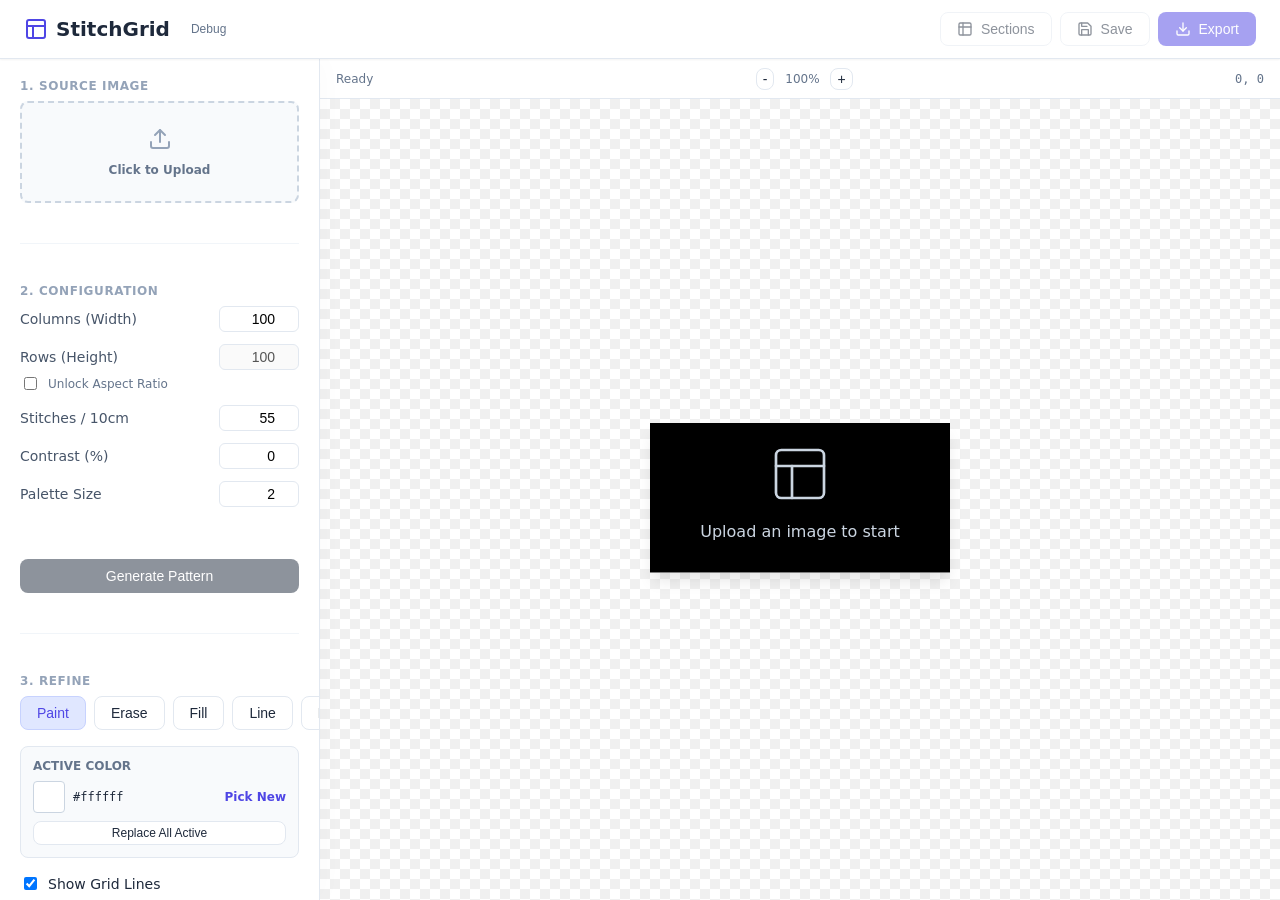
<file: index.html>
<!DOCTYPE html>
<html lang="en">
<head>
    <meta charset="UTF-8">
    <meta name="viewport" content="width=device-width, initial-scale=1.0">
    <title>StitchGrid - Offline & Fast</title>
    <link rel="stylesheet" href="style.css">
</head>
<body>

    <!-- Header -->
    <header>
        <div style="display:flex; align-items:center; gap:8px;">
            <svg xmlns="http://www.w3.org/2000/svg" width="24" height="24" viewBox="0 0 24 24" fill="none" stroke="#4f46e5" stroke-width="2" stroke-linecap="round" stroke-linejoin="round"><rect width="18" height="18" x="3" y="3" rx="2"/><path d="M3 9h18"/><path d="M9 21V9"/></svg>
            <h1>StitchGrid</h1>
            <button id="debugBtn" class="debug-btn" title="Show system info">Debug</button>
        </div>
        <div style="display:flex; gap:8px;">
             <button id="exportSectionsBtn" disabled>
                <svg xmlns="http://www.w3.org/2000/svg" width="16" height="16" viewBox="0 0 24 24" fill="none" stroke="currentColor" stroke-width="2" stroke-linecap="round" stroke-linejoin="round"><rect width="18" height="18" x="3" y="3" rx="2"/><path d="M9 3v18"/><path d="M3 9h18"/></svg>
                Sections
            </button>
             <button id="saveBtn" disabled>
                <svg xmlns="http://www.w3.org/2000/svg" width="16" height="16" viewBox="0 0 24 24" fill="none" stroke="currentColor" stroke-width="2" stroke-linecap="round" stroke-linejoin="round"><path d="M19 21H5a2 2 0 0 1-2-2V5a2 2 0 0 1 2-2h11l5 5v11a2 2 0 0 1-2 2z"></path><polyline points="17 21 17 13 7 13 7 21"></polyline><polyline points="7 3 7 8 15 8"></polyline></svg>
                Save
            </button>
             <button id="exportBtn" class="primary" disabled>
                <svg xmlns="http://www.w3.org/2000/svg" width="16" height="16" viewBox="0 0 24 24" fill="none" stroke="currentColor" stroke-width="2" stroke-linecap="round" stroke-linejoin="round"><path d="M21 15v4a2 2 0 0 1-2 2H5a2 2 0 0 1-2-2v-4"/><polyline points="7 10 12 15 17 10"/><line x1="12" x2="12" y1="15" y2="3"/></svg>
                Export
            </button>
        </div>
    </header>

    <div class="main-container">
        
        <!-- Sidebar -->
        <aside>
            <!-- Upload -->
            <div>
                <h2>1. Source Image</h2>
                <label for="fileInput" class="upload-box">
                    <svg style="width:24px; height:24px; color:#94a3b8; margin-bottom:4px;" xmlns="http://www.w3.org/2000/svg" fill="none" viewBox="0 0 24 24" stroke="currentColor" stroke-width="2" stroke-linecap="round" stroke-linejoin="round"><path d="M21 15v4a2 2 0 0 1-2 2H5a2 2 0 0 1-2-2v-4"/><polyline points="17 8 12 3 7 8"/><line x1="12" x2="12" y1="3" y2="15"/></svg>
                    <div class="upload-text"><strong>Click to Upload</strong></div>
                    <input id="fileInput" type="file" class="hidden" accept="image/*,.json" />
                </label>
                <img id="sourcePreview" class="preview-img hidden" alt="Source">
            </div>

            <div class="divider"></div>

            <!-- Settings -->
            <div>
                <h2>2. Configuration</h2>
                
                <div class="control-row">
                    <label>Columns (Width)</label>
                    <input type="number" id="widthNum" min="1" max="5000" value="100">
                </div>

                <div class="control-row" style="margin-bottom:0.25rem;">
                    <label>Rows (Height)</label>
                    <input type="number" id="heightNum" min="1" max="5000" value="100" disabled>
                </div>
                
                <div style="display:flex; gap:0.5rem; align-items:center; margin-bottom:0.75rem;">
                    <input type="checkbox" id="unlockRatio">
                    <label for="unlockRatio" style="font-size:0.75rem; color:#64748b;">Unlock Aspect Ratio</label>
                </div>

                <div class="control-row">
                    <label title="Stitches per 10cm">Stitches / 10cm</label>
                    <input type="number" id="densityNum" min="10" max="200" value="55">
                </div>

                <div class="control-row">
                    <label>Contrast (%)</label>
                    <input type="number" id="contrastNum" min="-50" max="100" value="0">
                </div>

                <div class="control-row">
                    <label>Palette Size</label>
                    <input type="number" id="colorCountNum" min="2" max="32" value="2">
                </div>

                <div id="paletteDisplay" class="palette"></div>

                <button id="processBtn" class="primary" style="width:100%; margin-top:1rem; background:#1e293b;" disabled>
                    Generate Pattern
                </button>
            </div>

            <div class="divider"></div>

            <!-- Tools -->
            <div>
                <h2>3. Refine</h2>
                
                <div style="display:flex; gap:0.5rem; margin-bottom:1rem;">
                    <button id="toolPencil" class="tool-btn active">Paint</button>
                    <button id="toolEraser" class="tool-btn">Erase</button>
                    <button id="toolFill" class="tool-btn">Fill</button>
                    <button id="toolLine" class="tool-btn">Line</button>
                    <button id="toolRectangle" class="tool-btn">Rectangle</button>
                </div>

                <div class="active-color-row">
                    <label style="font-size:0.75rem; font-weight:700; color:#64748b; text-transform:uppercase; display:block; margin-bottom:0.5rem;">Active Color</label>
                    <div style="display:flex; justify-content:space-between; align-items:center;">
                        <div style="display:flex; align-items:center; gap:0.5rem;">
                            <div id="activeColorDisplay" class="color-preview" style="background-color: #ffffff;"></div>
                            <span id="colorHex" style="font-family:monospace; font-size:0.75rem;">#ffffff</span>
                        </div>
                        <label style="color:var(--primary); font-size:0.75rem; font-weight:600; cursor:pointer;">
                            Pick New
                            <input type="color" id="colorPicker" value="#ffffff" style="opacity:0; width:1px; height:1px; position:absolute;">
                        </label>
                    </div>
                    <button id="batchReplaceBtn" style="width:100%; margin-top:0.5rem; font-size:0.75rem; padding:4px;">Replace All Active</button>
                </div>

                <div style="margin-top:1rem; display:flex; flex-direction:column; gap:0.5rem;">
                    <div style="display:flex; align-items:center; gap:0.5rem;">
                        <input type="checkbox" id="showGridLines" checked>
                        <label for="showGridLines" style="font-size:0.875rem;">Show Grid Lines</label>
                    </div>
                    <div style="display:flex; align-items:center; gap:0.5rem;">
                        <input type="checkbox" id="showSections">
                        <label for="showSections" style="font-size:0.875rem;">Mark 100x100 Blocks</label>
                    </div>
                </div>
            </div>
        </aside>

        <!-- Main -->
        <main>
            <div class="status-bar">
                <span id="statusText">Ready</span>
                <div style="display:flex; align-items:center; gap:0.5rem;">
                    <button id="zoomOutBtn" style="padding: 2px 6px;">-</button>
                    <span id="zoomLevel" style="width: 40px; text-align: center;">100%</span>
                    <button id="zoomInBtn" style="padding: 2px 6px;">+</button>
                </div>
                <span id="coordinates" style="font-family:monospace;">0, 0</span>
            </div>

            <div class="canvas-wrapper" id="canvasWrapper">
                <div style="position:relative; margin:auto;">
                    <canvas id="patternCanvas"></canvas>
                    
                    <!-- Empty State -->
                    <div id="emptyState" style="position:absolute; inset:0; display:flex; flex-direction:column; align-items:center; justify-content:center; color:#cbd5e1; pointer-events:none;">
                        <svg xmlns="http://www.w3.org/2000/svg" width="64" height="64" viewBox="0 0 24 24" fill="none" stroke="currentColor" stroke-width="1" stroke-linecap="round" stroke-linejoin="round"><rect width="18" height="18" x="3" y="3" rx="2"/><path d="M3 9h18"/><path d="M9 21V9"/></svg>
                        <p style="margin-top:1rem; font-weight:500;">Upload an image to start</p>
                    </div>
                </div>
            </div>
        </main>
    </div>

    <!-- Hidden canvas for processing -->
    <canvas id="processCanvas" class="hidden"></canvas>

    <script src="script.js"></script>
</body>
</html>
</file>
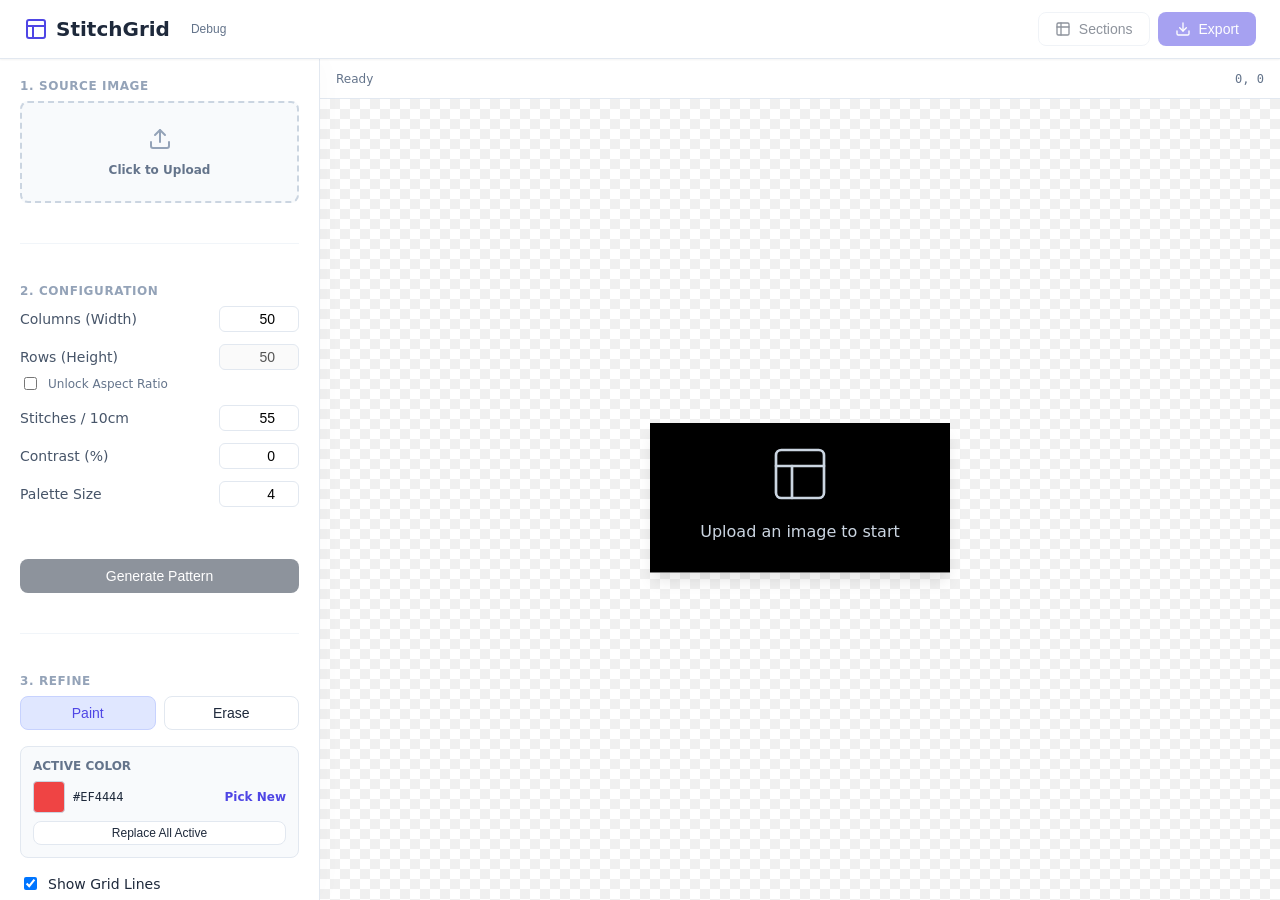
<file: stitchgrid.html>
<!DOCTYPE html>
<html lang="en">
<head>
    <meta charset="UTF-8">
    <meta name="viewport" content="width=device-width, initial-scale=1.0">
    <title>StitchGrid - Offline & Fast</title>
    <style>
        :root {
            --primary: #4f46e5;
            --primary-hover: #4338ca;
            --bg-body: #f8fafc;
            --bg-panel: #ffffff;
            --border: #e2e8f0;
            --text-main: #1e293b;
            --text-muted: #64748b;
            --danger: #ef4444;
        }

        * { box-sizing: border-box; }
        
        body {
            margin: 0;
            font-family: ui-sans-serif, system-ui, -apple-system, BlinkMacSystemFont, "Segoe UI", Roboto, "Helvetica Neue", Arial, sans-serif;
            background-color: var(--bg-body);
            color: var(--text-main);
            height: 100vh;
            display: flex;
            flex-direction: column;
            overflow: hidden;
        }

        /* --- Layout --- */
        header {
            background: var(--bg-panel);
            border-bottom: 1px solid var(--border);
            padding: 0.75rem 1.5rem;
            display: flex;
            align-items: center;
            justify-content: space-between;
            flex-shrink: 0;
            z-index: 30;
            box-shadow: 0 1px 2px 0 rgba(0, 0, 0, 0.05);
        }

        .main-container {
            display: flex;
            flex: 1;
            overflow: hidden;
            position: relative;
        }

        aside {
            width: 320px;
            background: var(--bg-panel);
            border-right: 1px solid var(--border);
            overflow-y: auto;
            flex-shrink: 0;
            display: flex;
            flex-direction: column;
            padding: 1.25rem;
            gap: 1.5rem;
            box-shadow: 4px 0 24px rgba(0,0,0,0.02);
            z-index: 20;
        }

        main {
            flex: 1;
            background: #f1f5f9;
            display: flex;
            flex-direction: column;
            position: relative;
            min-width: 0;
        }

        /* --- Components --- */
        h1 { font-size: 1.25rem; font-weight: 700; margin: 0; display: flex; align-items: center; gap: 0.5rem; color: var(--text-main); }
        h2 { font-size: 0.75rem; font-weight: 700; text-transform: uppercase; letter-spacing: 0.05em; color: #94a3b8; margin: 0 0 0.5rem 0; }
        
        button {
            cursor: pointer;
            border: 1px solid var(--border);
            background: var(--bg-panel);
            color: var(--text-main);
            padding: 0.5rem 1rem;
            border-radius: 0.5rem;
            font-size: 0.875rem;
            font-weight: 500;
            display: inline-flex;
            align-items: center;
            justify-content: center;
            gap: 0.5rem;
            transition: all 0.2s;
        }
        button:hover { background: #f8fafc; }
        button:disabled { opacity: 0.5; cursor: not-allowed; }
        
        button.primary {
            background: var(--primary);
            color: white;
            border-color: transparent;
        }
        button.primary:hover { background: var(--primary-hover); }

        button.tool-btn { flex: 1; }
        button.tool-btn.active {
            background: #e0e7ff;
            color: var(--primary);
            border-color: #c7d2fe;
        }
        
        button.debug-btn {
            font-size: 0.75rem;
            padding: 0.25rem 0.75rem;
            color: var(--text-muted);
            border-color: transparent;
            background: transparent;
        }
        button.debug-btn:hover {
            background: #f1f5f9;
            color: var(--text-main);
            border-color: var(--border);
        }

        input[type="number"], input[type="text"] {
            width: 100%;
            padding: 0.25rem 0.5rem;
            border: 1px solid var(--border);
            border-radius: 0.375rem;
            font-size: 0.875rem;
            text-align: right;
        }
        
        .control-row {
            display: flex;
            justify-content: space-between;
            align-items: center;
            margin-bottom: 0.75rem;
        }
        .control-row label { font-size: 0.875rem; font-weight: 500; color: #475569; }
        .control-row input { width: 5rem; }

        /* Upload Box */
        .upload-box {
            border: 2px dashed #cbd5e1;
            border-radius: 0.5rem;
            padding: 1.5rem;
            text-align: center;
            cursor: pointer;
            transition: border-color 0.2s;
            background: #f8fafc;
            display: flex;
            flex-direction: column;
            align-items: center;
            justify-content: center;
        }
        .upload-box:hover { border-color: var(--primary); background: #f1f5f9; }
        .upload-text { font-size: 0.75rem; color: var(--text-muted); margin-top: 0.5rem; }
        
        /* Canvas Area */
        .canvas-wrapper {
            flex: 1;
            overflow: auto;
            padding: 2rem;
            display: flex;
            /* Checkerboard Pattern */
            background-color: #ffffff;
            background-image: 
                linear-gradient(45deg, #f0f0f0 25%, transparent 25%), 
                linear-gradient(-45deg, #f0f0f0 25%, transparent 25%), 
                linear-gradient(45deg, transparent 75%, #f0f0f0 75%), 
                linear-gradient(-45deg, transparent 75%, #f0f0f0 75%);
            background-size: 20px 20px;
            background-position: 0 0, 0 10px, 10px -10px, -10px 0px;
        }

        canvas {
            background: white;
            box-shadow: 0 10px 15px -3px rgba(0, 0, 0, 0.1);
            margin: auto; /* Centers in flex container */
            image-rendering: pixelated;
        }

        .status-bar {
            height: 2.5rem;
            background: var(--bg-panel);
            border-bottom: 1px solid var(--border);
            display: flex;
            align-items: center;
            justify-content: space-between;
            padding: 0 1rem;
            font-size: 0.75rem;
            color: var(--text-muted);
            flex-shrink: 0;
        }

        /* Utils */
        .hidden { display: none !important; }
        .divider { border-top: 1px solid #f1f5f9; margin: 1rem 0; }
        .preview-img { width: 100%; height: auto; max-height: 120px; object-fit: contain; border-radius: 4px; border: 1px solid var(--border); margin-top: 0.5rem; background: #fff; }
        
        .palette { display: flex; flex-wrap: wrap; gap: 4px; padding-top: 0.5rem; min-height: 24px; }
        .swatch {
            width: 24px; height: 24px;
            border-radius: 4px;
            border: 1px solid #e2e8f0;
            cursor: pointer;
            transition: transform 0.1s;
        }
        .swatch:hover { transform: scale(1.1); box-shadow: 0 2px 4px rgba(0,0,0,0.1); }
        
        .active-color-row {
            background: #f8fafc;
            padding: 0.75rem;
            border-radius: 0.5rem;
            border: 1px solid var(--border);
        }
        
        .color-preview {
            width: 2rem; height: 2rem;
            border-radius: 4px;
            border: 1px solid #cbd5e1;
            display: inline-block;
        }
        
        /* Mobile responsive adjustments */
        @media (max-width: 768px) {
            body { height: 100%; overflow: auto; }
            .main-container { flex-direction: column; overflow: visible; }
            aside { width: 100%; height: auto; border-right: none; border-bottom: 1px solid var(--border); }
            .canvas-wrapper { height: 500px; }
        }
    </style>
</head>
<body>

    <!-- Header -->
    <header>
        <div style="display:flex; align-items:center; gap:8px;">
            <svg xmlns="http://www.w3.org/2000/svg" width="24" height="24" viewBox="0 0 24 24" fill="none" stroke="#4f46e5" stroke-width="2" stroke-linecap="round" stroke-linejoin="round"><rect width="18" height="18" x="3" y="3" rx="2"/><path d="M3 9h18"/><path d="M9 21V9"/></svg>
            <h1>StitchGrid</h1>
            <button id="debugBtn" class="debug-btn" title="Show system info">Debug</button>
        </div>
        <div style="display:flex; gap:8px;">
             <button id="exportSectionsBtn" disabled>
                <svg xmlns="http://www.w3.org/2000/svg" width="16" height="16" viewBox="0 0 24 24" fill="none" stroke="currentColor" stroke-width="2" stroke-linecap="round" stroke-linejoin="round"><rect width="18" height="18" x="3" y="3" rx="2"/><path d="M9 3v18"/><path d="M3 9h18"/></svg>
                Sections
            </button>
             <button id="exportBtn" class="primary" disabled>
                <svg xmlns="http://www.w3.org/2000/svg" width="16" height="16" viewBox="0 0 24 24" fill="none" stroke="currentColor" stroke-width="2" stroke-linecap="round" stroke-linejoin="round"><path d="M21 15v4a2 2 0 0 1-2 2H5a2 2 0 0 1-2-2v-4"/><polyline points="7 10 12 15 17 10"/><line x1="12" x2="12" y1="15" y2="3"/></svg>
                Export
            </button>
        </div>
    </header>

    <div class="main-container">
        
        <!-- Sidebar -->
        <aside>
            <!-- Upload -->
            <div>
                <h2>1. Source Image</h2>
                <label for="fileInput" class="upload-box">
                    <svg style="width:24px; height:24px; color:#94a3b8; margin-bottom:4px;" xmlns="http://www.w3.org/2000/svg" fill="none" viewBox="0 0 24 24" stroke="currentColor" stroke-width="2" stroke-linecap="round" stroke-linejoin="round"><path d="M21 15v4a2 2 0 0 1-2 2H5a2 2 0 0 1-2-2v-4"/><polyline points="17 8 12 3 7 8"/><line x1="12" x2="12" y1="3" y2="15"/></svg>
                    <div class="upload-text"><strong>Click to Upload</strong></div>
                    <input id="fileInput" type="file" class="hidden" accept="image/*" />
                </label>
                <img id="sourcePreview" class="preview-img hidden" alt="Source">
            </div>

            <div class="divider"></div>

            <!-- Settings -->
            <div>
                <h2>2. Configuration</h2>
                
                <div class="control-row">
                    <label>Columns (Width)</label>
                    <input type="number" id="widthNum" min="1" max="5000" value="50">
                </div>

                <div class="control-row" style="margin-bottom:0.25rem;">
                    <label>Rows (Height)</label>
                    <input type="number" id="heightNum" min="1" max="5000" value="50" disabled>
                </div>
                
                <div style="display:flex; gap:0.5rem; align-items:center; margin-bottom:0.75rem;">
                    <input type="checkbox" id="unlockRatio">
                    <label for="unlockRatio" style="font-size:0.75rem; color:#64748b;">Unlock Aspect Ratio</label>
                </div>

                <div class="control-row">
                    <label title="Stitches per 10cm">Stitches / 10cm</label>
                    <input type="number" id="densityNum" min="10" max="200" value="55">
                </div>

                <div class="control-row">
                    <label>Contrast (%)</label>
                    <input type="number" id="contrastNum" min="-50" max="100" value="0">
                </div>

                <div class="control-row">
                    <label>Palette Size</label>
                    <input type="number" id="colorCountNum" min="2" max="32" value="4">
                </div>

                <div id="paletteDisplay" class="palette"></div>

                <button id="processBtn" class="primary" style="width:100%; margin-top:1rem; background:#1e293b;" disabled>
                    Generate Pattern
                </button>
            </div>

            <div class="divider"></div>

            <!-- Tools -->
            <div>
                <h2>3. Refine</h2>
                
                <div style="display:flex; gap:0.5rem; margin-bottom:1rem;">
                    <button id="toolPencil" class="tool-btn active">Paint</button>
                    <button id="toolEraser" class="tool-btn">Erase</button>
                </div>

                <div class="active-color-row">
                    <label style="font-size:0.75rem; font-weight:700; color:#64748b; text-transform:uppercase; display:block; margin-bottom:0.5rem;">Active Color</label>
                    <div style="display:flex; justify-content:space-between; align-items:center;">
                        <div style="display:flex; align-items:center; gap:0.5rem;">
                            <div id="activeColorDisplay" class="color-preview" style="background-color: #ef4444;"></div>
                            <span id="colorHex" style="font-family:monospace; font-size:0.75rem;">#EF4444</span>
                        </div>
                        <label style="color:var(--primary); font-size:0.75rem; font-weight:600; cursor:pointer;">
                            Pick New
                            <input type="color" id="colorPicker" value="#ef4444" style="opacity:0; width:1px; height:1px; position:absolute;">
                        </label>
                    </div>
                    <button id="batchReplaceBtn" style="width:100%; margin-top:0.5rem; font-size:0.75rem; padding:4px;">Replace All Active</button>
                </div>

                <div style="margin-top:1rem; display:flex; flex-direction:column; gap:0.5rem;">
                    <div style="display:flex; align-items:center; gap:0.5rem;">
                        <input type="checkbox" id="showGridLines" checked>
                        <label for="showGridLines" style="font-size:0.875rem;">Show Grid Lines</label>
                    </div>
                    <div style="display:flex; align-items:center; gap:0.5rem;">
                        <input type="checkbox" id="showSections">
                        <label for="showSections" style="font-size:0.875rem;">Mark 100x100 Blocks</label>
                    </div>
                </div>
            </div>
        </aside>

        <!-- Main -->
        <main>
            <div class="status-bar">
                <span id="statusText">Ready</span>
                <span id="coordinates" style="font-family:monospace;">0, 0</span>
            </div>

            <div class="canvas-wrapper" id="canvasWrapper">
                <div style="position:relative; margin:auto;">
                    <canvas id="patternCanvas"></canvas>
                    
                    <!-- Empty State -->
                    <div id="emptyState" style="position:absolute; inset:0; display:flex; flex-direction:column; align-items:center; justify-content:center; color:#cbd5e1; pointer-events:none;">
                        <svg xmlns="http://www.w3.org/2000/svg" width="64" height="64" viewBox="0 0 24 24" fill="none" stroke="currentColor" stroke-width="1" stroke-linecap="round" stroke-linejoin="round"><rect width="18" height="18" x="3" y="3" rx="2"/><path d="M3 9h18"/><path d="M9 21V9"/></svg>
                        <p style="margin-top:1rem; font-weight:500;">Upload an image to start</p>
                    </div>
                </div>
            </div>
        </main>
    </div>

    <!-- Hidden canvas for processing -->
    <canvas id="processCanvas" class="hidden"></canvas>

    <script>
        // --- 0. Global Error Handling (Diagnostics) ---
        window.onerror = function(msg, url, lineNo, columnNo, error) {
            const memInfo = (window.performance && window.performance.memory) 
                ? Math.round(window.performance.memory.usedJSHeapSize / 1048576) + 'MB' 
                : 'N/A';
                
            const errorInfo = [
                'ERROR: ' + msg,
                'Line: ' + lineNo,
                'Column: ' + columnNo,
                'Stack: ' + (error ? error.stack : 'N/A'),
                'UserAgent: ' + navigator.userAgent,
                'Memory: ' + memInfo
            ].join('\n');
            
            alert("⚠️ Application Error:\n" + errorInfo + "\n\nPlease take a screenshot of this alert.");
            return false; // Let default handler run as well
        };

        window.onunhandledrejection = function(event) {
            alert("⚠️ Async Error: " + event.reason);
        };

        function showDiagnostics() {
            const canvas = document.getElementById('patternCanvas');
            const pCanvas = document.getElementById('processCanvas');
            
            const diag = [
                '--- SYSTEM DIAGNOSTICS ---',
                'User Agent: ' + navigator.userAgent,
                'Screen: ' + window.screen.width + 'x' + window.screen.height,
                'Window: ' + window.innerWidth + 'x' + window.innerHeight,
                'Device Pixel Ratio: ' + window.devicePixelRatio,
                '',
                '--- MEMORY (If Available) ---',
                'Used JS Heap: ' + (window.performance && window.performance.memory ? Math.round(window.performance.memory.usedJSHeapSize / 1048576) + 'MB' : 'N/A'),
                '',
                '--- APPLICATION STATE ---',
                'Grid Dimensions: ' + state.cols + ' x ' + state.rows,
                'Cell Size: ' + state.cellSize,
                'Canvas Size: ' + (canvas ? canvas.width + 'x' + canvas.height : 'Not created'),
                'Image Loaded: ' + (state.imageObj ? 'Yes (' + state.imageObj.width + 'x' + state.imageObj.height + ')' : 'No'),
                'Image URL: ' + (state.imageUrl ? 'Active (Blob)' : 'None'),
                'Grid Data Points: ' + (state.gridData.length ? state.gridData.length * state.gridData[0].length : 0)
            ].join('\n');
            
            alert(diag);
        }

        // --- Constants & Config ---
        const MARGIN = 40;
        const DEFAULT_PALETTE_SIZE = 4;
        const state = {
            imageUrl: null, // Using object URL instead of Image object to save memory
            imageObj: null,
            gridData: [], 
            cols: 50,
            rows: 50,
            maxColors: DEFAULT_PALETTE_SIZE,
            cellSize: 15,
            isDrawing: false,
            currentTool: 'pencil',
            currentColor: '#ef4444',
            showGrid: true,
            showSections: false,
            aspectRatio: 1,
            lockRatio: true,
            contrast: 0,
            density: 55
        };

        // --- DOM Elements ---
        const $ = id => document.getElementById(id);
        const els = {
            fileInput: $('fileInput'),
            sourcePreview: $('sourcePreview'),
            widthNum: $('widthNum'),
            heightNum: $('heightNum'),
            unlockRatio: $('unlockRatio'),
            contrastInput: $('contrastNum'),
            colorCountInput: $('colorCountNum'),
            densityInput: $('densityNum'),
            paletteDisplay: $('paletteDisplay'),
            processBtn: $('processBtn'),
            exportBtn: $('exportBtn'),
            exportSectionsBtn: $('exportSectionsBtn'),
            canvas: $('patternCanvas'),
            processCanvas: $('processCanvas'),
            colorPicker: $('colorPicker'),
            activeColorDisplay: $('activeColorDisplay'),
            colorHex: $('colorHex'),
            toolPencil: $('toolPencil'),
            toolEraser: $('toolEraser'),
            batchReplaceBtn: $('batchReplaceBtn'),
            emptyState: $('emptyState'),
            coordinates: $('coordinates'),
            showGridLines: $('showGridLines'),
            showSections: $('showSections'),
            statusText: $('statusText'),
            debugBtn: $('debugBtn'),
        };

        const ctx = els.canvas.getContext('2d', { alpha: false });
        const pCtx = els.processCanvas.getContext('2d', { willReadFrequently: true });

        // --- Initialization ---
        function init() {
            // Debug button
            els.debugBtn.addEventListener('click', showDiagnostics);

            // File Upload - Memory safe approach
            els.fileInput.addEventListener('change', (e) => {
                try {
                    const file = e.target.files[0];
                    if (!file) return;

                    // Cleanup previous object URL to prevent memory leak
                    if (state.imageUrl) URL.revokeObjectURL(state.imageUrl);

                    state.imageUrl = URL.createObjectURL(file);
                    
                    const img = new Image();
                    img.onload = () => {
                        state.imageObj = img;
                        state.aspectRatio = img.width / img.height;
                        
                        els.sourcePreview.src = state.imageUrl;
                        els.sourcePreview.classList.remove('hidden');
                        els.processBtn.disabled = false;
                        els.emptyState.style.display = 'none';

                        if (state.lockRatio) calculateRows();
                        
                        // Auto generate on load
                        els.statusText.textContent = "Processing image...";
                        requestAnimationFrame(generateGrid);
                    };
                    img.onerror = () => {
                        alert("Error loading image. The file may be corrupt or too large.");
                    };
                    img.src = state.imageUrl;
                } catch(err) {
                    console.error(err);
                    alert("Critical error during upload: " + err.message);
                }
            });
            
            // Inputs
            els.widthNum.addEventListener('input', (e) => updateWidth(e.target.value));
            els.heightNum.addEventListener('input', (e) => state.rows = parseInt(e.target.value) || 10);
            els.unlockRatio.addEventListener('change', (e) => {
                state.lockRatio = !e.target.checked;
                els.heightNum.disabled = state.lockRatio;
                if(state.lockRatio && state.imageObj) calculateRows();
            });

            els.contrastInput.addEventListener('input', (e) => state.contrast = parseInt(e.target.value) || 0);
            els.densityInput.addEventListener('input', (e) => {
                state.density = parseInt(e.target.value) || 55;
                if(state.gridData.length) render();
            });
            els.colorCountInput.addEventListener('input', (e) => {
                let val = parseInt(e.target.value);
                if (val < 2) val = 2;
                if (val > 64) val = 64; 
                state.maxColors = val;
            });

            els.processBtn.addEventListener('click', () => {
                els.statusText.textContent = "Processing...";
                // Small delay to allow UI to update
                setTimeout(generateGrid, 50);
            });
            
            // Tools
            els.colorPicker.addEventListener('input', (e) => updateCurrentColor(e.target.value));
            els.batchReplaceBtn.addEventListener('click', batchReplaceColor);
            els.toolPencil.addEventListener('click', () => setTool('pencil'));
            els.toolEraser.addEventListener('click', () => setTool('eraser'));
            
            els.showGridLines.addEventListener('change', (e) => { state.showGrid = e.target.checked; render(); });
            els.showSections.addEventListener('change', (e) => { state.showSections = e.target.checked; render(); });

            els.exportBtn.addEventListener('click', exportImage);
            els.exportSectionsBtn.addEventListener('click', exportSections);

            // Canvas Drawing
            els.canvas.addEventListener('mousedown', startDrawing);
            els.canvas.addEventListener('mousemove', draw);
            window.addEventListener('mouseup', stopDrawing);
        }

        function updateWidth(val) {
            let v = parseInt(val);
            if (v > 5000) v = 5000;
            if (v < 1) v = 1;
            state.cols = v;
            els.widthNum.value = v;
            if (state.lockRatio) calculateRows();
        }

        function calculateRows() {
            if (!state.imageObj) return;
            state.rows = Math.round(state.cols / state.aspectRatio);
            els.heightNum.value = state.rows;
        }

        function generateGrid() {
            try {
                if (!state.imageObj) return;

                const maxPixels = 25000000; // Cap at 25MP
                if (state.cols * state.rows > maxPixels) {
                    alert("Grid is too large (over 25MP). Please reduce dimensions to prevent crash.");
                    els.statusText.textContent = "Error: Too large";
                    return;
                }

                // Calculate cell size
                const maxCanvasDim = 30000; // Browser safety limit
                const neededWidth = state.cols * 15;
                const neededHeight = state.rows * 15;
                
                state.cellSize = 15;
                if (neededWidth > maxCanvasDim || neededHeight > maxCanvasDim) {
                    const scale = maxCanvasDim / Math.max(state.cols, state.rows);
                    state.cellSize = Math.floor(scale);
                    if (state.cellSize < 1) state.cellSize = 1;
                }

                // Resize and Read Pixel Data
                els.processCanvas.width = state.cols;
                els.processCanvas.height = state.rows;
                
                // Clear and filter
                pCtx.clearRect(0, 0, state.cols, state.rows);
                if (state.contrast !== 0) {
                    pCtx.filter = `contrast(${100 + state.contrast}%)`;
                } else {
                    pCtx.filter = 'none';
                }
                
                // Draw image resized to grid dimensions
                pCtx.drawImage(state.imageObj, 0, 0, state.cols, state.rows);
                pCtx.filter = 'none';

                const imageData = pCtx.getImageData(0, 0, state.cols, state.rows);
                const quantizedData = quantizeColors(imageData.data, state.maxColors);
                
                // Transform to grid structure
                state.gridData = [];
                const paletteSet = new Set();
                let ptr = 0;
                
                for (let y = 0; y < state.rows; y++) {
                    const row = new Array(state.cols);
                    for (let x = 0; x < state.cols; x++) {
                        const r = quantizedData[ptr];
                        const g = quantizedData[ptr+1];
                        const b = quantizedData[ptr+2];
                        const a = quantizedData[ptr+3];
                        ptr += 4;

                        if (a < 50) {
                            row[x] = null;
                        } else {
                            const hex = rgbToHex(r, g, b);
                            row[x] = hex;
                            paletteSet.add(hex);
                        }
                    }
                    state.gridData.push(row);
                }

                updatePaletteDisplay(Array.from(paletteSet));
                resizeCanvas();
                render();
                
                els.exportBtn.disabled = false;
                els.exportSectionsBtn.disabled = false;
                els.statusText.textContent = `Generated ${state.cols}x${state.rows}`;
            } catch (e) {
                console.error(e);
                alert("Error generating grid: " + e.message + "\nTry reducing the column count.");
                els.statusText.textContent = "Error";
            }
        }

        // --- Color Logic ---

        function quantizeColors(data, k) {
            // Simple optimization: if image is huge, sample less pixels for K-means training
            const step = data.length > 400000 ? 20 : 1; 
            
            const pixels = [];
            for (let i = 0; i < data.length; i += 4 * step) {
                if (data[i + 3] > 127) {
                    pixels.push({ r: data[i], g: data[i + 1], b: data[i + 2] });
                }
            }

            if (pixels.length === 0) return data;

            // Initialize centroids randomly
            let centroids = [];
            for (let i = 0; i < k; i++) {
                const p = pixels[Math.floor(Math.random() * pixels.length)];
                centroids.push(p ? { ...p } : {r:128,g:128,b:128});
            }

            // K-Means Iterations
            for (let iter = 0; iter < 5; iter++) {
                const clusters = centroids.map(() => ({ r: 0, g: 0, b: 0, count: 0 }));
                
                pixels.forEach(p => {
                    let minDist = Infinity;
                    let idx = 0;
                    centroids.forEach((c, i) => {
                        const dist = (p.r - c.r)**2 + (p.g - c.g)**2 + (p.b - c.b)**2;
                        if (dist < minDist) { minDist = dist; idx = i; }
                    });
                    clusters[idx].r += p.r;
                    clusters[idx].g += p.g;
                    clusters[idx].b += p.b;
                    clusters[idx].count++;
                });

                centroids = clusters.map((c, i) => {
                    if (c.count === 0) return centroids[i];
                    return { 
                        r: Math.round(c.r / c.count), 
                        g: Math.round(c.g / c.count), 
                        b: Math.round(c.b / c.count) 
                    };
                });
            }

            // Map all pixels to nearest centroid
            const result = new Uint8ClampedArray(data.length);
            for(let i=0; i<data.length; i+=4) {
                if (data[i+3] < 127) {
                    result[i+3] = 0;
                    continue;
                }
                let minDist = Infinity;
                let bestC = centroids[0];
                for(let j=0; j<centroids.length; j++) {
                     const c = centroids[j];
                     const dist = (data[i] - c.r)**2 + (data[i+1] - c.g)**2 + (data[i+2] - c.b)**2;
                     if(dist < minDist) { minDist = dist; bestC = c; }
                }
                result[i] = bestC.r;
                result[i+1] = bestC.g;
                result[i+2] = bestC.b;
                result[i+3] = 255;
            }
            return result;
        }

        function rgbToHex(r, g, b) {
            return "#" + ((1 << 24) + (r << 16) + (g << 8) + b).toString(16).slice(1);
        }

        function updatePaletteDisplay(colors) {
            els.paletteDisplay.innerHTML = '';
            colors.sort();
            colors.forEach(color => {
                const swatch = document.createElement('div');
                swatch.className = 'swatch';
                swatch.style.backgroundColor = color;
                swatch.title = "Use " + color;
                swatch.onclick = () => {
                    updateCurrentColor(color);
                    setTool('pencil');
                };
                els.paletteDisplay.appendChild(swatch);
            });
        }

        function updateCurrentColor(hex) {
            state.currentColor = hex;
            els.colorPicker.value = hex;
            els.activeColorDisplay.style.backgroundColor = hex;
            els.colorHex.textContent = hex.toUpperCase();
        }

        function batchReplaceColor() {
            if (!state.gridData.length) return;
            const targetHex = state.currentColor;
            
            // Create a temp color input just for this action
            const tempInput = document.createElement('input');
            tempInput.type = 'color';
            tempInput.value = targetHex;
            
            // Listen for selection
            tempInput.oninput = (e) => {
                const newHex = e.target.value;
                if (newHex === targetHex) return;
                
                let count = 0;
                for(let y=0; y<state.rows; y++) {
                    for(let x=0; x<state.cols; x++) {
                        if (state.gridData[y][x] === targetHex) {
                            state.gridData[y][x] = newHex;
                            count++;
                        }
                    }
                }
                updateCurrentColor(newHex);
                // Rebuild palette
                const newPalette = new Set();
                state.gridData.flat().forEach(c => { if(c) newPalette.add(c) });
                updatePaletteDisplay(Array.from(newPalette));
                render();
                els.statusText.textContent = `Replaced ${count} cells`;
            };
            tempInput.click();
        }

        // --- Rendering ---

        function resizeCanvas() {
            els.canvas.width = (state.cols * state.cellSize) + MARGIN + MARGIN;
            els.canvas.height = (state.rows * state.cellSize) + MARGIN + MARGIN;
        }

        function render() {
            // White Background
            ctx.fillStyle = "#ffffff";
            ctx.fillRect(0, 0, els.canvas.width, els.canvas.height);

            // Margin areas
            ctx.fillStyle = "#f1f5f9";
            ctx.fillRect(0, 0, MARGIN, els.canvas.height); // Left
            ctx.fillRect(0, 0, els.canvas.width, MARGIN); // Top
            ctx.fillRect(els.canvas.width - MARGIN, 0, MARGIN, els.canvas.height); // Right
            ctx.fillRect(0, els.canvas.height - MARGIN, els.canvas.width, MARGIN); // Bottom

            ctx.save();
            ctx.translate(MARGIN, MARGIN);

            // Draw Cells
            for (let y = 0; y < state.rows; y++) {
                for (let x = 0; x < state.cols; x++) {
                    const color = state.gridData[y][x];
                    if (color) {
                        ctx.fillStyle = color;
                        ctx.fillRect(x * state.cellSize, y * state.cellSize, state.cellSize, state.cellSize);
                    }
                }
            }

            // Draw Grid Lines
            if (state.showGrid && state.cellSize > 2) {
                ctx.beginPath();
                ctx.lineWidth = 1;
                ctx.strokeStyle = 'rgba(0,0,0,0.1)';

                // Vertical
                for (let x = 0; x <= state.cols; x++) {
                    ctx.moveTo(x * state.cellSize, 0);
                    ctx.lineTo(x * state.cellSize, state.rows * state.cellSize);
                }
                // Horizontal
                for (let y = 0; y <= state.rows; y++) {
                    ctx.moveTo(0, y * state.cellSize);
                    ctx.lineTo(state.cols * state.cellSize, y * state.cellSize);
                }
                ctx.stroke();

                // Major Lines (Every 5 or 10)
                const majorStep = 10;
                ctx.beginPath();
                ctx.lineWidth = 1.5;
                ctx.strokeStyle = 'rgba(0,0,0,0.3)';
                for (let x = 0; x <= state.cols; x += majorStep) {
                    ctx.moveTo(x * state.cellSize, 0);
                    ctx.lineTo(x * state.cellSize, state.rows * state.cellSize);
                }
                for (let y = 0; y <= state.rows; y += majorStep) {
                    ctx.moveTo(0, y * state.cellSize);
                    ctx.lineTo(state.cols * state.cellSize, y * state.cellSize);
                }
                ctx.stroke();
            }

            // Section Lines (100x100)
            if (state.showSections) {
                ctx.beginPath();
                ctx.lineWidth = 2;
                ctx.strokeStyle = '#ef4444';
                for (let x = 0; x <= state.cols; x += 100) {
                    ctx.moveTo(x * state.cellSize, 0);
                    ctx.lineTo(x * state.cellSize, state.rows * state.cellSize);
                }
                for (let y = 0; y <= state.rows; y += 100) {
                    ctx.moveTo(0, y * state.cellSize);
                    ctx.lineTo(state.cols * state.cellSize, y * state.cellSize);
                }
                ctx.stroke();
            }

            ctx.restore();

            // --- AXES ---
            ctx.fillStyle = "#475569";
            ctx.textAlign = "center";
            ctx.textBaseline = "middle";
            ctx.font = "10px sans-serif";

            // Top Axis (Cols)
            for (let x = 10; x <= state.cols; x += 10) {
                const xPos = MARGIN + (x * state.cellSize);
                ctx.fillText(x, xPos, MARGIN / 2);
                ctx.fillRect(xPos, MARGIN - 5, 1, 5);
            }

            // Left Axis (Rows)
            for (let y = 10; y <= state.rows; y += 10) {
                const yPos = MARGIN + (y * state.cellSize);
                ctx.fillText(y, MARGIN / 2, yPos);
                ctx.fillRect(MARGIN - 5, yPos, 5, 1);
            }

            // Bottom Axis (CM)
            const stitchesPerCm = state.density / 10;
            const pixelsPerCm = state.cellSize * stitchesPerCm;
            const widthCm = state.cols / stitchesPerCm;
            
            for (let cm = 5; cm <= widthCm; cm += 5) {
                const xPos = MARGIN + (cm * pixelsPerCm);
                ctx.fillText(cm + "cm", xPos, els.canvas.height - (MARGIN / 2));
                ctx.fillRect(xPos, els.canvas.height - MARGIN, 1, 5);
            }
        }

        // --- Interaction ---

        function setTool(tool) {
            state.currentTool = tool;
            if(tool === 'pencil') {
                els.toolPencil.classList.add('active');
                els.toolEraser.classList.remove('active');
            } else {
                els.toolEraser.classList.add('active');
                els.toolPencil.classList.remove('active');
            }
        }

        function getGridCoordinates(e) {
            const rect = els.canvas.getBoundingClientRect();
            const x = e.clientX - rect.left;
            const y = e.clientY - rect.top;
            
            const gridX = x - MARGIN;
            const gridY = y - MARGIN;
            
            const col = Math.floor(gridX / state.cellSize);
            const row = Math.floor(gridY / state.cellSize);
            return { col, row };
        }

        function startDrawing(e) {
            state.isDrawing = true;
            paint(e);
        }

        function stopDrawing() {
            state.isDrawing = false;
        }

        function draw(e) {
            const { col, row } = getGridCoordinates(e);
            if (col >= 0 && col < state.cols && row >= 0 && row < state.rows) {
                els.coordinates.textContent = `${col + 1}, ${row + 1}`;
            }
            if (state.isDrawing) paint(e);
        }

        function paint(e) {
            if (!state.gridData.length) return;
            const { col, row } = getGridCoordinates(e);
            if (col < 0 || col >= state.cols || row < 0 || row >= state.rows) return;

            if (state.currentTool === 'pencil') {
                if (state.gridData[row][col] !== state.currentColor) {
                    state.gridData[row][col] = state.currentColor;
                    
                    // Instant feedback draw
                    const drawX = MARGIN + (col * state.cellSize);
                    const drawY = MARGIN + (row * state.cellSize);
                    ctx.fillStyle = state.currentColor;
                    ctx.fillRect(drawX, drawY, state.cellSize, state.cellSize);
                    
                    if(state.showGrid && state.cellSize > 2) {
                        ctx.strokeRect(drawX, drawY, state.cellSize, state.cellSize);
                    }
                }
            } else if (state.currentTool === 'eraser') {
                if (state.gridData[row][col] !== null) {
                    state.gridData[row][col] = null;
                    const drawX = MARGIN + (col * state.cellSize);
                    const drawY = MARGIN + (row * state.cellSize);
                    ctx.fillStyle = "#ffffff";
                    ctx.fillRect(drawX, drawY, state.cellSize, state.cellSize);
                }
            }
        }

        function exportImage() {
            const link = document.createElement('a');
            link.download = `stitch-pattern-${state.cols}x${state.rows}.png`;
            link.href = els.canvas.toDataURL('image/png');
            document.body.appendChild(link);
            link.click();
            document.body.removeChild(link);
        }

        function exportSections() {
            if (!state.gridData.length) return;
            const sectionSize = 100;
            const win = window.open('', '_blank');
            if(!win) { alert("Pop-up blocked."); return; }

            win.document.write(`
                <html><head><title>Pattern Sections</title>
                <style>
                    body{font-family:sans-serif;padding:20px;background:#f0f0f0}
                    .section{margin-bottom:40px;background:white;padding:10px;box-shadow:0 2px 8px rgba(0,0,0,0.1)}
                    img{max-width:100%;border:1px solid #ccc;image-rendering:pixelated}
                    @media print{body{background:white}.section{break-inside:avoid;box-shadow:none}}
                </style></head><body><h1>Pattern Sections</h1>`);

            for (let y = 0; y < state.rows; y += sectionSize) {
                for (let x = 0; x < state.cols; x += sectionSize) {
                    const w = Math.min(sectionSize, state.cols - x);
                    const h = Math.min(sectionSize, state.rows - y);

                    const tCanvas = document.createElement('canvas');
                    const pad = 20; 
                    const cellSize = Math.max(10, state.cellSize);
                    tCanvas.width = (w * cellSize) + pad*2;
                    tCanvas.height = (h * cellSize) + pad*2;
                    const tCtx = tCanvas.getContext('2d');

                    tCtx.fillStyle = "white";
                    tCtx.fillRect(0, 0, tCanvas.width, tCanvas.height);
                    tCtx.translate(pad, pad);
                    
                    // Draw Section
                    for(let sy = 0; sy < h; sy++) {
                        for(let sx = 0; sx < w; sx++) {
                             const color = state.gridData[y + sy][x + sx];
                             if(color) {
                                 tCtx.fillStyle = color;
                                 tCtx.fillRect(sx*cellSize, sy*cellSize, cellSize, cellSize);
                             }
                             tCtx.strokeStyle = "#ddd";
                             tCtx.lineWidth = 1;
                             tCtx.strokeRect(sx*cellSize, sy*cellSize, cellSize, cellSize);
                        }
                    }

                    tCtx.fillStyle = "black";
                    tCtx.font = "14px sans-serif";
                    tCtx.fillText(`Cols: ${x+1}-${x+w}`, 0, -5);
                    tCtx.fillText(`Rows: ${y+1}-${y+h}`, -5, 0);

                    win.document.write(`<div class="section"><h3>Cols ${x+1}-${x+w}, Rows ${y+1}-${y+h}</h3><img src="${tCanvas.toDataURL()}"></div>`);
                }
            }
            win.document.write('</body></html>');
            win.document.close();
        }

        init();
    </script>
</body>
</html>
</file>
<file: style.css>
:root {
            --primary: #4f46e5;
            --primary-hover: #4338ca;
            --bg-body: #f8fafc;
            --bg-panel: #ffffff;
            --border: #e2e8f0;
            --text-main: #1e293b;
            --text-muted: #64748b;
            --danger: #ef4444;
        }

        * { box-sizing: border-box; }
        
        body {
            margin: 0;
            font-family: ui-sans-serif, system-ui, -apple-system, BlinkMacSystemFont, "Segoe UI", Roboto, "Helvetica Neue", Arial, sans-serif;
            background-color: var(--bg-body);
            color: var(--text-main);
            height: 100vh;
            display: flex;
            flex-direction: column;
            overflow: hidden;
        }

        /* --- Layout --- */
        header {
            background: var(--bg-panel);
            border-bottom: 1px solid var(--border);
            padding: 0.75rem 1.5rem;
            display: flex;
            align-items: center;
            justify-content: space-between;
            flex-shrink: 0;
            z-index: 30;
            box-shadow: 0 1px 2px 0 rgba(0, 0, 0, 0.05);
        }

        .main-container {
            display: flex;
            flex: 1;
            overflow: hidden;
            position: relative;
        }

        aside {
            width: 320px;
            background: var(--bg-panel);
            border-right: 1px solid var(--border);
            overflow-y: auto;
            flex-shrink: 0;
            display: flex;
            flex-direction: column;
            padding: 1.25rem;
            gap: 1.5rem;
            box-shadow: 4px 0 24px rgba(0,0,0,0.02);
            z-index: 20;
        }

        main {
            flex: 1;
            background: #f1f5f9;
            display: flex;
            flex-direction: column;
            position: relative;
            min-width: 0;
        }

        /* --- Components --- */
        h1 { font-size: 1.25rem; font-weight: 700; margin: 0; display: flex; align-items: center; gap: 0.5rem; color: var(--text-main); }
        h2 { font-size: 0.75rem; font-weight: 700; text-transform: uppercase; letter-spacing: 0.05em; color: #94a3b8; margin: 0 0 0.5rem 0; }
        
        button {
            cursor: pointer;
            border: 1px solid var(--border);
            background: var(--bg-panel);
            color: var(--text-main);
            padding: 0.5rem 1rem;
            border-radius: 0.5rem;
            font-size: 0.875rem;
            font-weight: 500;
            display: inline-flex;
            align-items: center;
            justify-content: center;
            gap: 0.5rem;
            transition: all 0.2s;
        }
        button:hover { background: #f8fafc; }
        button:disabled { opacity: 0.5; cursor: not-allowed; }
        
        button.primary {
            background: var(--primary);
            color: white;
            border-color: transparent;
        }
        button.primary:hover { background: var(--primary-hover); }

        button.tool-btn { flex: 1; }
        button.tool-btn.active {
            background: #e0e7ff;
            color: var(--primary);
            border-color: #c7d2fe;
        }
        
        button.debug-btn {
            font-size: 0.75rem;
            padding: 0.25rem 0.75rem;
            color: var(--text-muted);
            border-color: transparent;
            background: transparent;
        }
        button.debug-btn:hover {
            background: #f1f5f9;
            color: var(--text-main);
            border-color: var(--border);
        }

        input[type="number"], input[type="text"] {
            width: 100%;
            padding: 0.25rem 0.5rem;
            border: 1px solid var(--border);
            border-radius: 0.375rem;
            font-size: 0.875rem;
            text-align: right;
        }
        
        .control-row {
            display: flex;
            justify-content: space-between;
            align-items: center;
            margin-bottom: 0.75rem;
        }
        .control-row label { font-size: 0.875rem; font-weight: 500; color: #475569; }
        .control-row input { width: 5rem; }

        /* Upload Box */
        .upload-box {
            border: 2px dashed #cbd5e1;
            border-radius: 0.5rem;
            padding: 1.5rem;
            text-align: center;
            cursor: pointer;
            transition: border-color 0.2s;
            background: #f8fafc;
            display: flex;
            flex-direction: column;
            align-items: center;
            justify-content: center;
        }
        .upload-box:hover { border-color: var(--primary); background: #f1f5f9; }
        .upload-text { font-size: 0.75rem; color: var(--text-muted); margin-top: 0.5rem; }
        
        /* Canvas Area */
        .canvas-wrapper {
            flex: 1;
            overflow: auto;
            padding: 2rem;
            display: flex;
            /* Checkerboard Pattern */
            background-color: #ffffff;
            background-image: 
                linear-gradient(45deg, #f0f0f0 25%, transparent 25%), 
                linear-gradient(-45deg, #f0f0f0 25%, transparent 25%), 
                linear-gradient(45deg, transparent 75%, #f0f0f0 75%), 
                linear-gradient(-45deg, transparent 75%, #f0f0f0 75%);
            background-size: 20px 20px;
            background-position: 0 0, 0 10px, 10px -10px, -10px 0px;
        }

        canvas {
            background: white;
            box-shadow: 0 10px 15px -3px rgba(0, 0, 0, 0.1);
            margin: auto; /* Centers in flex container */
            image-rendering: pixelated;
        }

        .status-bar {
            height: 2.5rem;
            background: var(--bg-panel);
            border-bottom: 1px solid var(--border);
            display: flex;
            align-items: center;
            justify-content: space-between;
            padding: 0 1rem;
            font-size: 0.75rem;
            color: var(--text-muted);
            flex-shrink: 0;
        }

        /* Utils */
        .hidden { display: none !important; }
        .divider { border-top: 1px solid #f1f5f9; margin: 1rem 0; }
        .preview-img { width: 100%; height: auto; max-height: 120px; object-fit: contain; border-radius: 4px; border: 1px solid var(--border); margin-top: 0.5rem; background: #fff; }
        
        .palette { display: flex; flex-wrap: wrap; gap: 4px; padding-top: 0.5rem; min-height: 24px; }
        .swatch {
            width: 24px; height: 24px;
            border-radius: 4px;
            border: 1px solid #e2e8f0;
            cursor: pointer;
            transition: transform 0.1s;
        }
        .swatch:hover { transform: scale(1.1); box-shadow: 0 2px 4px rgba(0,0,0,0.1); }
        
        .active-color-row {
            background: #f8fafc;
            padding: 0.75rem;
            border-radius: 0.5rem;
            border: 1px solid var(--border);
        }
        
        .color-preview {
            width: 2rem; height: 2rem;
            border-radius: 4px;
            border: 1px solid #cbd5e1;
            display: inline-block;
        }
        
        /* Mobile responsive adjustments */
        @media (max-width: 768px) {
            body { height: 100%; overflow: auto; }
            .main-container { flex-direction: column; overflow: visible; }
            aside { width: 100%; height: auto; border-right: none; border-bottom: 1px solid var(--border); }
            .canvas-wrapper { height: 500px; }
        }
</file>
